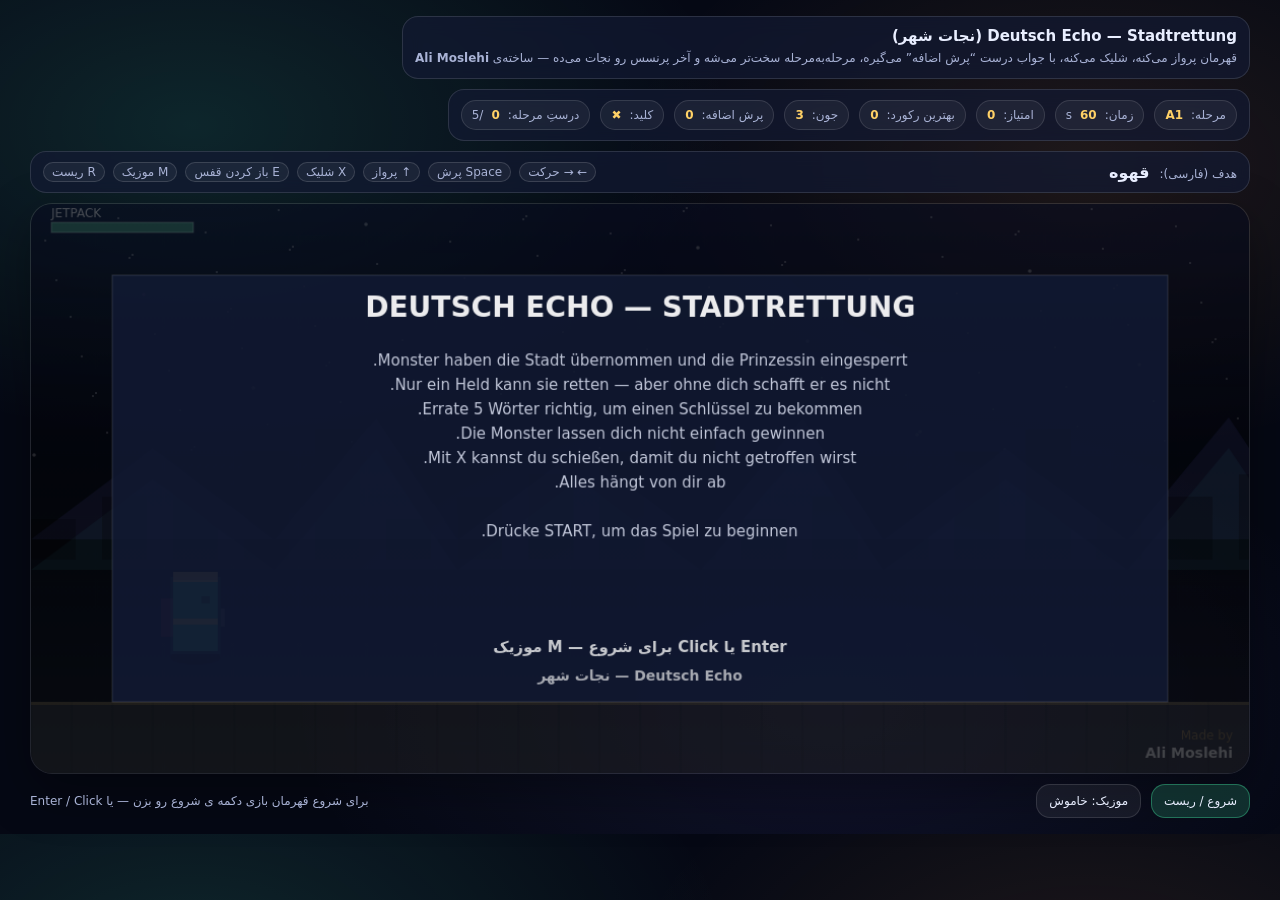
<file: index.html>
<!DOCTYPE html>
<html lang="en">

  <head>
    <meta charset="UTF-8">
    <title>Untitled</title>
    <link rel="stylesheet" href="./style.css">

  </head>
    
  <body>
  <div class="wrap" dir="rtl">
  <header>
    <div class="titleBox">
      <h1>Deutsch Echo — Stadtrettung (نجات شهر)</h1>
      <p>
        قهرمان پرواز می‌کنه، شلیک می‌کنه، با جواب درست “پرش اضافه” می‌گیره،
        مرحله‌به‌مرحله سخت‌تر می‌شه و آخر پرنسس رو نجات می‌ده — ساخته‌ی <b>Ali Moslehi</b>
      </p>
    </div>

    <div class="hudBox">
      <div class="hud">
        <div class="chip">مرحله: <b id="lvl">A1</b></div>
        <div class="chip">زمان: <b id="time">60</b>s</div>
        <div class="chip">امتیاز: <b id="score">0</b></div>
        <div class="chip">بهترین رکورد: <b id="best">0</b></div>
        <div class="chip">جون: <b id="hp">3</b></div>
        <div class="chip">پرش اضافه: <b id="jumps">0</b></div>
        <div class="chip">کلید: <b id="key">✖</b></div>
        <div class="chip">درستِ مرحله: <b id="c5">0</b>/5</div>
      </div>
    </div>
  </header>

  <div class="prompt">
    <div class="q">
      <span class="label">هدف (فارسی):</span>
      <span class="value" id="targetFa">برای شروع Enter یا کلیک</span>
    </div>

    <div class="row">
      <div class="kbds">
        <span class="kbd">← → حرکت</span>
        <span class="kbd">Space پرش</span>
        <span class="kbd">↑ پرواز</span>
        <span class="kbd">X شلیک</span>
        <span class="kbd">E باز کردن قفس</span>
        <span class="kbd">M موزیک</span>
        <span class="kbd">R ریست</span>
      </div>
    </div>
  </div>

  <canvas id="c" width="1200" height="560"></canvas>

  <div class="controls">
    <div class="btns">
      <button class="primary" id="startBtn">شروع / ریست</button>
      <button id="musicBtn">موزیک: خاموش</button>
    </div>
    <div id="msg">Enter یا کلیک برای شروع. (اول بازی یک معرفی کوتاه دارد)</div>
  </div>

  <!-- سوال بعد از نجات پرنسس -->
  <div class="choiceOverlay" id="choiceOverlay" aria-hidden="true">
    <div class="choiceCard">
      <div class="choiceTitle">Willst du zur nächsten Stufe gehen?</div>
      <div class="choiceSub">Ja → مرحله بعد | Nein → شروع از اول (A1)</div>
      <div class="choiceBtns">
        <button class="primary" id="yesBtn">Ja</button>
        <button id="noBtn">Nein</button>
      </div>
      <div class="choiceHint">کلیدها: Y = Ja ، N = Nein</div>
    </div>
  </div>

  <!-- Mobile Touch Controls (only on mobile) -->
  <div class="touchControls" id="touchControls" aria-hidden="true">
    <div class="tcRow">
      <button class="tcBtn" data-key="ArrowLeft">◀︎</button>
      <button class="tcBtn" data-key="ArrowRight">▶︎</button>
    </div>

    <div class="tcRow tcRight">
      <button class="tcBtn" data-key="Space">⤒</button>
      <button class="tcBtn" data-key="KeyX">X</button>
      <button class="tcBtn" data-key="ArrowUp">↑</button>
      <button class="tcBtn" data-key="KeyE">E</button>
    </div>
  </div>
</div>
    <script  src="./script.js"></script>

  </body>
  
</html>
</file>
<file: style.css>
:root{
  --bg:#050814;
  --panel: rgba(18,26,51,.72);
  --border: rgba(255,255,255,.12);
  --text:#e9eeff;
  --muted:#a9b3d6;
}
*{box-sizing:border-box}
body{
  margin:0;
  font-family: system-ui, -apple-system, Segoe UI, Roboto, Arial;
  background:
    radial-gradient(900px 520px at 15% 15%, rgba(77,255,210,.12), transparent 60%),
    radial-gradient(850px 520px at 85% 20%, rgba(255,170,80,.10), transparent 55%),
    radial-gradient(900px 520px at 65% 85%, rgba(120,120,255,.10), transparent 60%),
    var(--bg);
  color: var(--text);
  display:flex;
  justify-content:center;
  padding:16px;
}
.wrap{width:min(1220px, 100%); position:relative;}
header{
  display:flex; gap:10px; flex-wrap:wrap;
  align-items:center; justify-content:space-between;
  margin-bottom:10px;
}
.titleBox,.hudBox,.prompt{
  background: var(--panel);
  border:1px solid var(--border);
  border-radius:16px;
  padding:10px 12px;
  backdrop-filter: blur(10px);
}
.titleBox h1{margin:0;font-size:15px}
.titleBox p{margin:4px 0 0; color:var(--muted); font-size:12px; line-height:1.6}

.hud{
  display:flex; gap:10px; flex-wrap:wrap; align-items:center;
  font-size:12px; color:var(--muted);
}
.chip{
  border:1px solid rgba(255,255,255,.12);
  background: rgba(255,255,255,.05);
  padding:7px 10px;
  border-radius:999px;
  display:flex; gap:8px; align-items:center;
}
.chip b{color:#ffd166}

.prompt{
  display:flex; gap:10px; flex-wrap:wrap;
  align-items:center; justify-content:space-between;
  margin-bottom:10px;
}
.prompt .q{display:flex; gap:10px; flex-wrap:wrap; align-items:baseline;}
.prompt .q .label{color:var(--muted); font-size:12px;}
.prompt .q .value{font-weight:900; font-size:16px;}

.row{display:flex; gap:12px; align-items:center; flex-wrap:wrap;}
.kbds{display:flex; gap:8px; flex-wrap:wrap; align-items:center;}
.kbd{
  border:1px solid rgba(255,255,255,.14);
  background: rgba(255,255,255,.05);
  padding:2px 8px;
  border-radius:999px;
  font-size:12px;
  color: var(--muted);
  display:inline-flex;
  gap:6px;
  align-items:center;
  white-space:nowrap;
}

canvas{
  width:100%;
  height:auto;
  border-radius:22px;
  border:1px solid var(--border);
  background: rgba(0,0,0,.10);
  box-shadow: 0 18px 50px rgba(0,0,0,.35);
  display:block;
}

.controls{
  margin-top:10px;
  display:flex; gap:10px; flex-wrap:wrap;
  align-items:center; justify-content:space-between;
  color: var(--muted);
  font-size:12px;
}
.btns{display:flex;gap:10px;flex-wrap:wrap;align-items:center}
button{
  font: inherit;
  color: var(--text);
  background: rgba(255,255,255,.06);
  border:1px solid rgba(255,255,255,.12);
  padding:9px 12px;
  border-radius:14px;
  cursor:pointer;
}
button.primary{
  background: rgba(69,240,166,.16);
  border-color: rgba(69,240,166,.35);
}

/* Choice Overlay */
.choiceOverlay{
  position:absolute;
  inset:0;
  display:none;
  align-items:center;
  justify-content:center;
  background: rgba(0,0,0,.55);
  border-radius:22px;
}
.choiceOverlay.show{ display:flex; }
.choiceCard{
  width:min(560px, 92%);
  background: rgba(18,26,51,.92);
  border:1px solid rgba(255,255,255,.14);
  border-radius:18px;
  padding:16px;
  text-align:center;
  backdrop-filter: blur(10px);
}
.choiceTitle{
  font-weight:900;
  font-size:18px;
  margin-bottom:8px;
}
.choiceSub{
  color: var(--muted);
  font-size:12px;
  margin-bottom:12px;
}
.choiceBtns{
  display:flex;
  gap:10px;
  justify-content:center;
  flex-wrap:wrap;
  margin-bottom:10px;
}
.choiceHint{
  color: rgba(255,255,255,.55);
  font-size:12px;
}

/* ---------------- Mobile Touch Controls ---------------- */
.touchControls{
  position: fixed;
  left: 10px;
  right: 10px;
  bottom: 10px;
  z-index: 50;
  display: none;
  pointer-events: none;
  gap: 10px;
}
.touchControls .tcRow{
  display: flex;
  gap: 10px;
  align-items: center;
}
.touchControls .tcRight{
  margin-top: 10px;
  justify-content: flex-end;
}
.tcBtn{
  pointer-events: auto;
  width: 56px;
  height: 56px;
  border-radius: 16px;
  border: 1px solid rgba(255,255,255,.16);
  background: rgba(18,26,51,.45);
  backdrop-filter: blur(10px);
  color: rgba(233,238,255,.92);
  font-weight: 900;
  font-size: 18px;
  user-select: none;
  -webkit-user-select: none;
  touch-action: none;
  opacity: .78;
}
.tcBtn:active,
.tcBtn.isDown{
  opacity: .95;
  background: rgba(69,240,166,.22);
  border-color: rgba(69,240,166,.35);
}

/* show only on touch/mobile screens */
@media (hover: none) and (pointer: coarse), (max-width: 900px){
  .touchControls{ display: block; }
}
</file>
